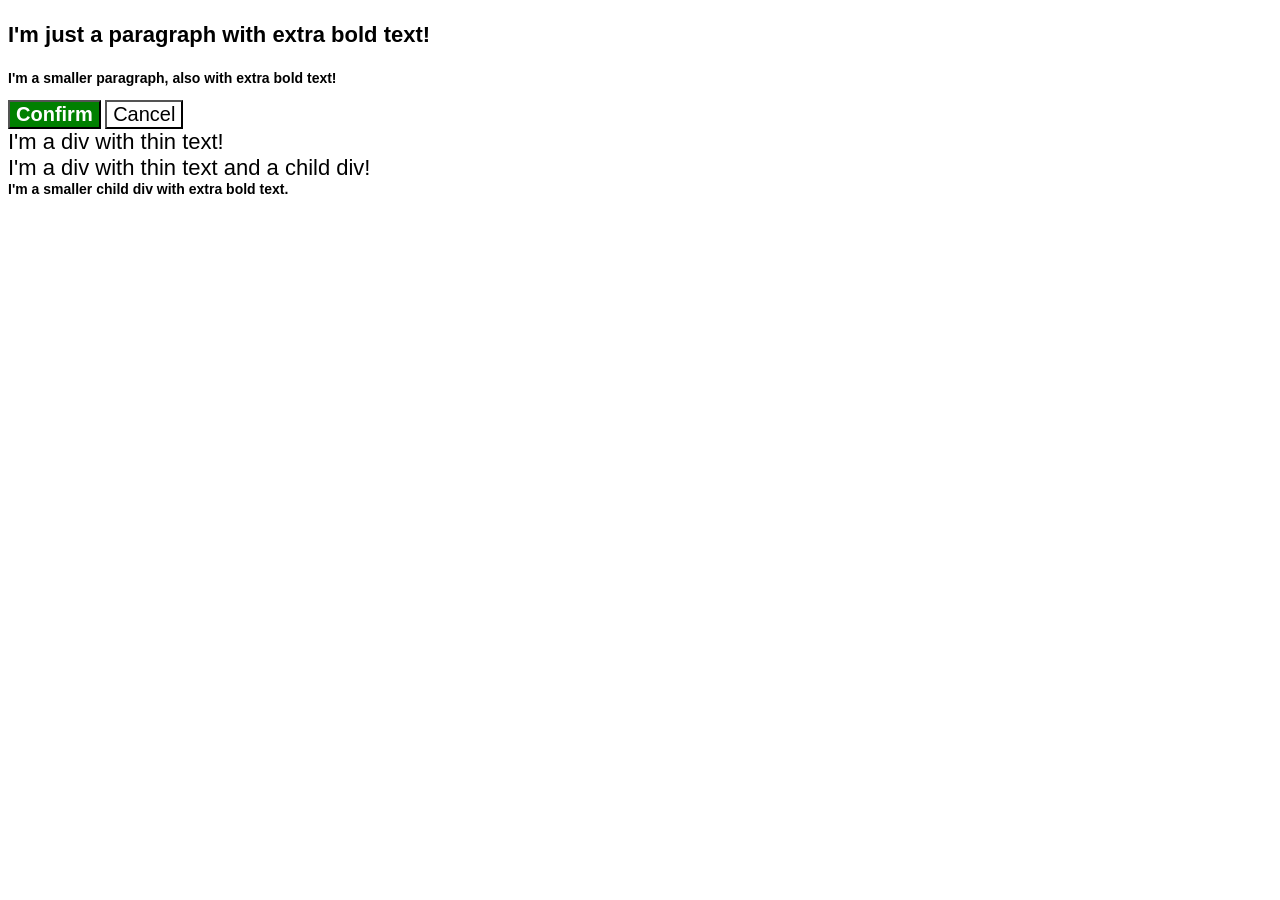
<file: foundations/cascade/01-cascade-fix/index.html>
<!DOCTYPE html>
<html lang="en">
  <head>
    <meta charset="UTF-8">
    <meta http-equiv="X-UA-Compatible" content="IE=edge">
    <meta name="viewport" content="width=device-width, initial-scale=1.0">
    <title>Fix the Cascade</title>
    <link rel="stylesheet" href="style.css">
  </head>
  <body>
    <p class="para">I'm just a paragraph with extra bold text!</p>
    <p class="para small-para">I'm a smaller paragraph, also with extra bold text!</p>

    <button id="confirm-button" class="button confirm">Confirm</button>
    <button id="cancel-button" class="button cancel">Cancel</button>

    <div class="text">I'm a div with thin text!</div>
    <div class="text">I'm a div with thin text and a child div!
      <div class="text child">I'm a smaller child div with extra bold text.</div>
    </div>
  </body>
</html>
</file>
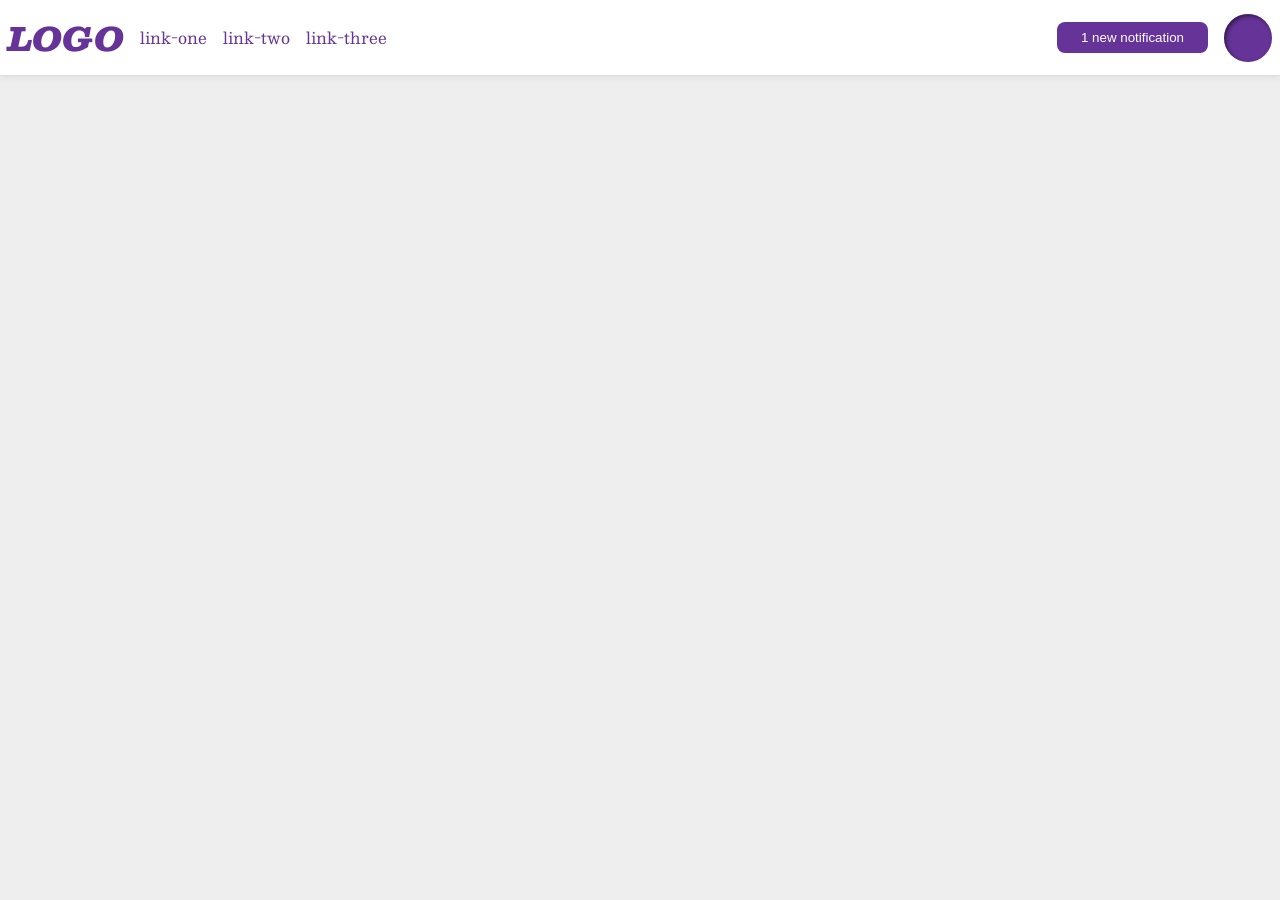
<file: foundations/flex/03-flex-header-2/index.html>
<!DOCTYPE html>
<html lang="en">
  <head>
    <meta charset="UTF-8">
    <meta http-equiv="X-UA-Compatible" content="IE=edge">
    <meta name="viewport" content="width=device-width, initial-scale=1.0">
    <title>Flex Header 2</title>
    <link rel="stylesheet" href="style.css">
  </head>
  <body>
    <div class="header">
      <div class="left-links">
      <div class="logo">
        LOGO
      </div>
      <ul class="links">
        <li><a href="https://google.com">link-one</a></li>
        <li><a href="https://google.com">link-two</a></li>
        <li><a href="https://google.com">link-three</a></li>
      </ul>
      </div>
      <div class="right-links">
        <button class="notifications">
          1 new notification
        </button>
        <div class="profile-image"></div>
      </div>
    </div>
  </body>
</html>
</file>
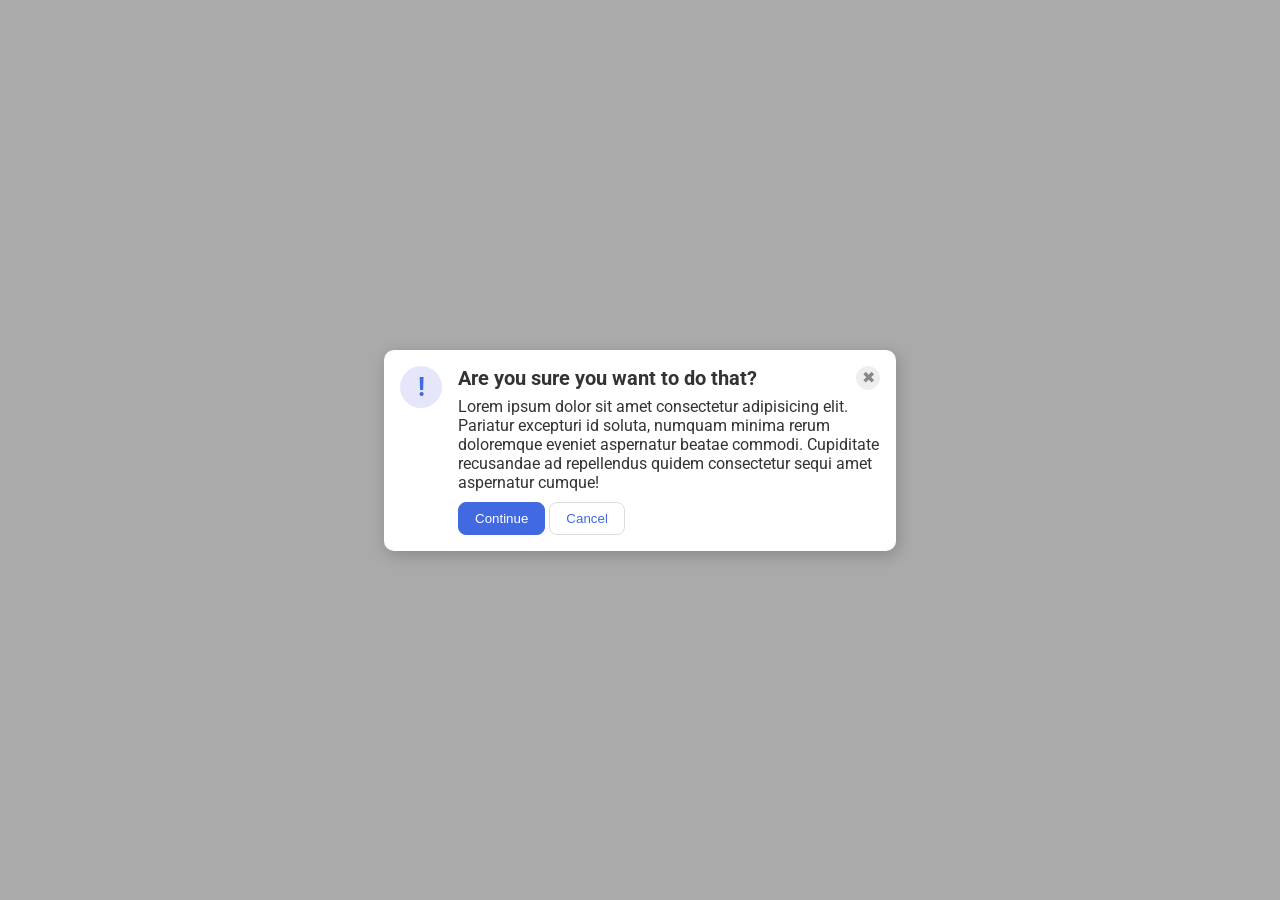
<file: foundations/flex/05-flex-modal/index.html>
<!DOCTYPE html>
<html lang="en">
  <head>
    <meta charset="UTF-8">
    <meta http-equiv="X-UA-Compatible" content="IE=edge">
    <meta name="viewport" content="width=device-width, initial-scale=1.0">
    <link rel="stylesheet" href="style.css">
    <title>Modal</title>
  </head>
  <body>
    <div class="modal">
      <div class="icon">!</div>
      <div class="items">
        <div class="titlebar">
          <div class="header">Are you sure you want to do that?</div>
          <button class="close-button">✖</button>
        </div>
        <div class="text">Lorem ipsum dolor sit amet consectetur adipisicing elit. Pariatur excepturi id soluta, numquam minima rerum doloremque eveniet aspernatur beatae commodi. Cupiditate recusandae ad repellendus quidem consectetur sequi amet aspernatur cumque!</div>
        <div class="buttons">
          <button class="continue">Continue</button>
          <button class="cancel">Cancel</button>
        </div>
      </div>
    </div>
  </body>
</html>
</file>
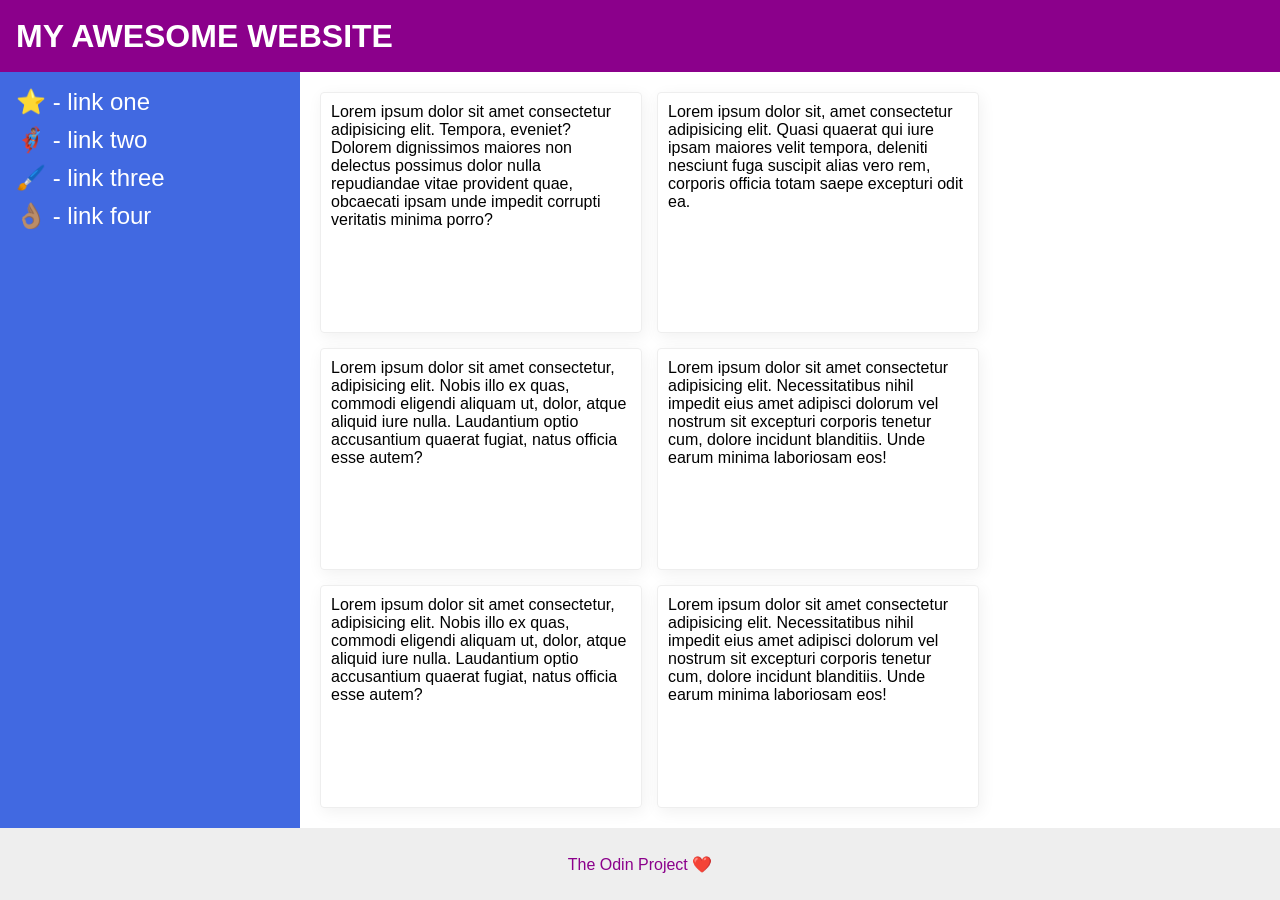
<file: foundations/flex/07-flex-layout-2/index.html>
<!DOCTYPE html>
<html lang="en">
  <head>
    <meta charset="UTF-8">
    <meta http-equiv="X-UA-Compatible" content="IE=edge">
    <meta name="viewport" content="width=device-width, initial-scale=1.0">
    <title>The Holy Grail</title>
    <link rel="stylesheet" href="style.css">
  </head>
  <body>
    <div class="header">
      MY AWESOME WEBSITE
    </div>
    <div class="mainbody">
      <div class="sidebar">
        <ul>
          <li><a href="#">⭐ - link one</a></li>
          <li><a href="#">🦸🏽‍♂️ - link two</a></li>
          <li><a href="#">🖌️ - link three</a></li>
          <li><a href="#">👌🏽 - link four</a></li>
        </ul>
      </div>
        <div class="cards">
          <div class="card">Lorem ipsum dolor sit amet consectetur adipisicing elit. Tempora, eveniet? Dolorem dignissimos maiores non delectus possimus dolor nulla repudiandae vitae provident quae, obcaecati ipsam unde impedit corrupti veritatis minima porro?</div>
          <div class="card">Lorem ipsum dolor sit, amet consectetur adipisicing elit. Quasi quaerat qui iure ipsam maiores velit tempora, deleniti nesciunt fuga suscipit alias vero rem, corporis officia totam saepe excepturi odit ea.</div>
          <div class="card">Lorem ipsum dolor sit amet consectetur, adipisicing elit. Nobis illo ex quas, commodi eligendi aliquam ut, dolor, atque aliquid iure nulla. Laudantium optio accusantium quaerat fugiat, natus officia esse autem?</div>
          <div class="card">Lorem ipsum dolor sit amet consectetur adipisicing elit. Necessitatibus nihil impedit eius amet adipisci dolorum vel nostrum sit excepturi corporis tenetur cum, dolore incidunt blanditiis. Unde earum minima laboriosam eos!</div>
          <div class="card">Lorem ipsum dolor sit amet consectetur, adipisicing elit. Nobis illo ex quas, commodi eligendi aliquam ut, dolor, atque aliquid iure nulla. Laudantium optio accusantium quaerat fugiat, natus officia esse autem?</div>
          <div class="card">Lorem ipsum dolor sit amet consectetur adipisicing elit. Necessitatibus nihil impedit eius amet adipisci dolorum vel nostrum sit excepturi corporis tenetur cum, dolore incidunt blanditiis. Unde earum minima laboriosam eos!</div>
        </div>
    </div>
    <div class="footer">
      The Odin Project ❤️
    </div>
  </body>
</html>
</file>
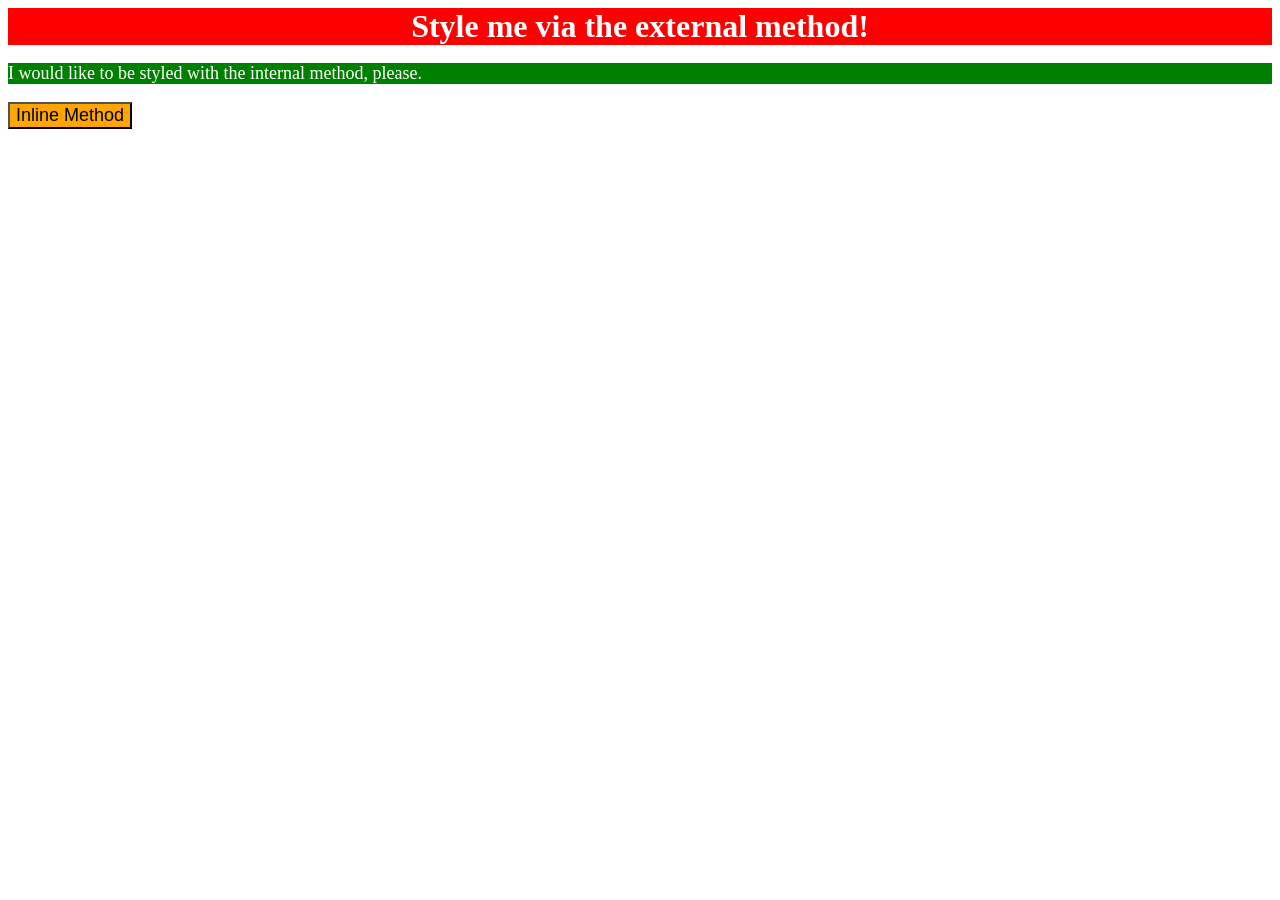
<file: foundations/intro-to-css/01-css-methods/index.html>
<!DOCTYPE html>
<html lang="en">
  <head>
    <link rel="stylesheet" href="style.css">
    <style>
      p{
        background-color: green;
        color: white;
        font-size: 18px;
      }
    </style>
    <meta charset="UTF-8">
    <meta http-equiv="X-UA-Compatible" content="IE=edge">
    <meta name="viewport" content="width=device-width, initial-scale=1.0">
    <title>Methods for Adding CSS</title>
  </head>
  <body>
    <div>Style me via the external method!</div>
    <p>I would like to be styled with the internal method, please.</p>
    <button style="background-color: orange; font-size: 18px;">Inline Method</button>
  </body>
</html>
</file>
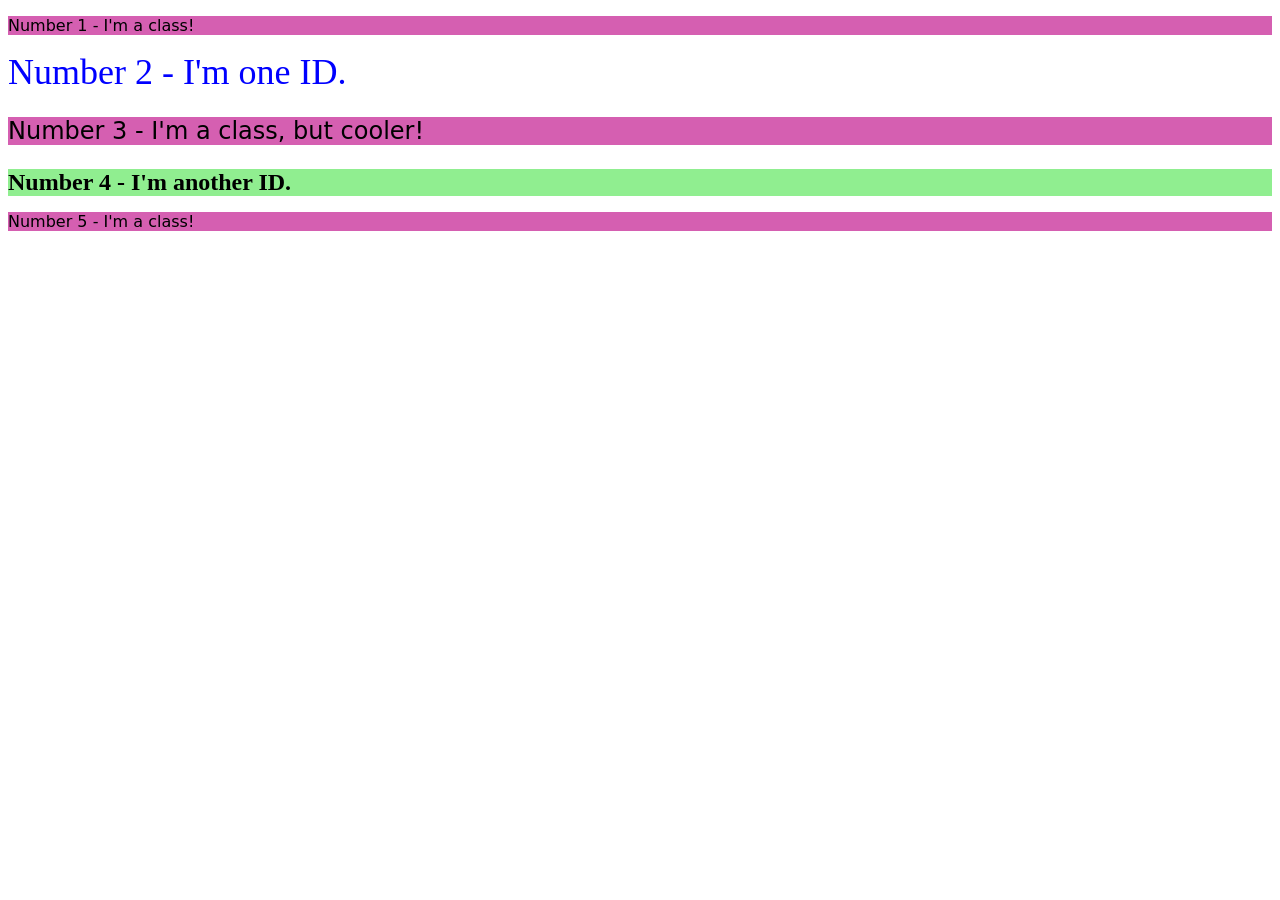
<file: foundations/intro-to-css/02-class-id-selectors/index.html>
<!DOCTYPE html>
<html lang="en">
  <head>
    <meta charset="UTF-8">
    <meta http-equiv="X-UA-Compatible" content="IE=edge">
    <meta name="viewport" content="width=device-width, initial-scale=1.0">
    <title>Class and ID Selectors</title>
    <link rel="stylesheet" href="style.css">
  </head>
  <body>
    <p class="odd">Number 1 - I'm a class!</p>
    <div id="second">Number 2 - I'm one ID.</div>
    <p class="odd cooler">Number 3 - I'm a class, but cooler!</p>
    <div id="fourth">Number 4 - I'm another ID.</div>
    <p class="odd">Number 5 - I'm a class!</p>
  </body>
</html>
</file>
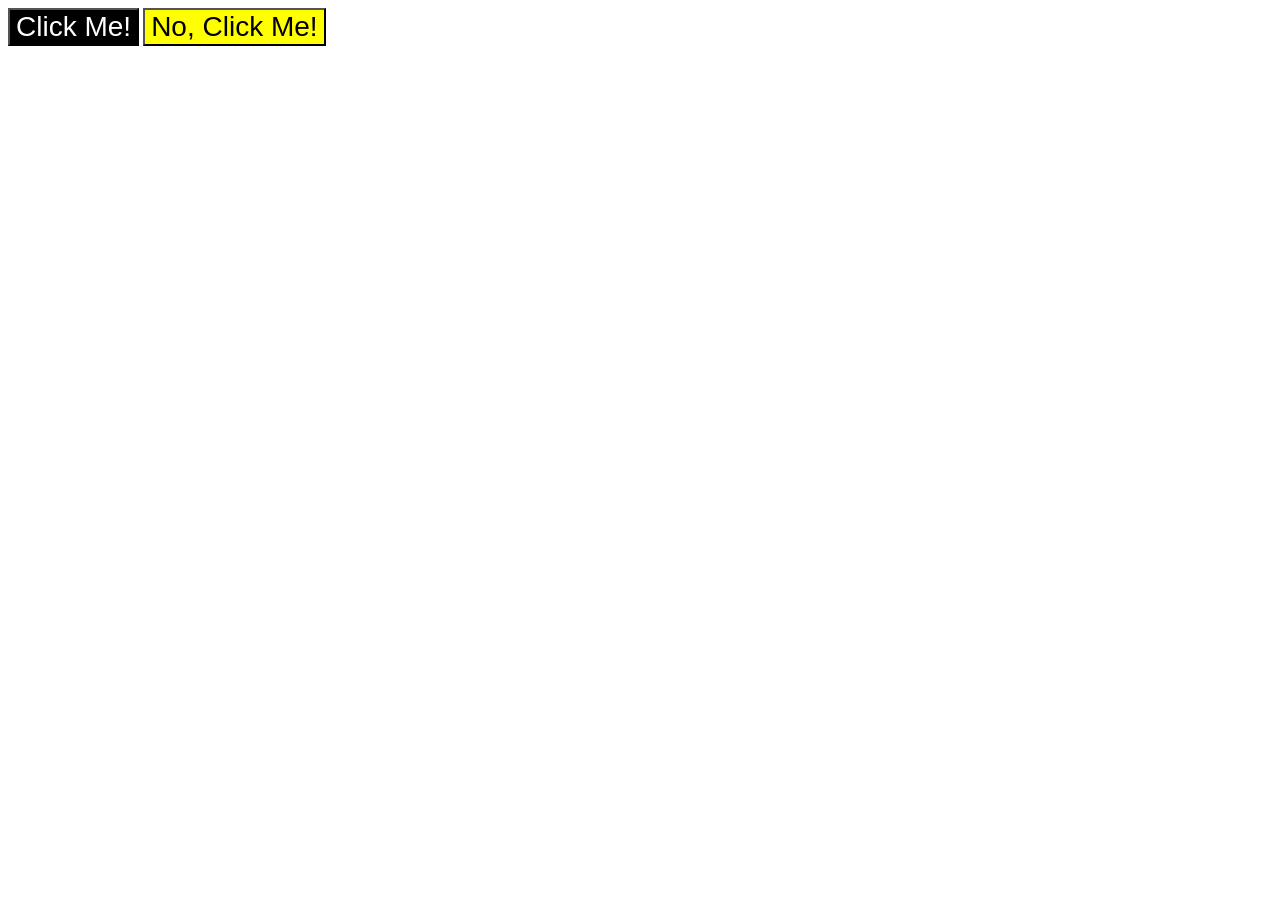
<file: foundations/intro-to-css/03-grouping-selectors/index.html>
<!DOCTYPE html>
<html lang="en">
  <head>
    <meta charset="UTF-8">
    <meta http-equiv="X-UA-Compatible" content="IE=edge">
    <meta name="viewport" content="width=device-width, initial-scale=1.0">
    <title>Grouping Selectors</title>
    <link rel="stylesheet" href="style.css">
  </head>
  <body>
    <button class="b1">Click Me!</button>
    <button class="b2">No, Click Me!</button>
  </body>
</html>
</file>
<file: foundations/cascade/01-cascade-fix/style.css>
body {
  font-family: Arial, Helvetica, sans-serif;
}


.para {
  color: hsl(0, 0%, 0%);
  font-weight: 800;
}

.para.small-para {
  font-size: 14px;
  font-weight: 800;
}

.para {
  font-size: 22px;
}

.button.confirm {
  background: green;
  color: white;
  font-weight: bold;
} 

.button {
  background-color: rgb(255, 255, 255);
  color: rgb(0, 0, 0);
  font-size: 20px;
}

.text.child {
  color: rgb(0, 0, 0);
  font-weight: 800;
  font-size: 14px;
}

div.text {
  color: rgb(0, 0, 0);
  font-size: 22px;
  font-weight: 100;
}
</file>
<file: foundations/flex/03-flex-header-2/style.css>
/* this is some magical font-importing.  
you'll learn about it later. */
@import url('https://fonts.googleapis.com/css2?family=Besley:ital,wght@0,400;1,900&display=swap');

body {
  margin: 0px;
  background: #eee;
  font-family: Besley, serif;
}

.header {
  background: white;
  border-bottom: 1px solid #ddd;
  box-shadow: 0 0 8px rgba(0,0,0,.1);
  display:flex;
  justify-content: space-between;
  align-items: center;
  padding: 8px;
}
/* .profile-image,.logo,button,a,ul.right-links,.left-links{
  margin:6px;
} */
.profile-image {
  background: rebeccapurple;
  box-shadow: inset 2px 2px 4px rgba(0,0,0,.5);
  border-radius: 50%;
  width: 48px;
  height: 48px;
}

.logo {
  color: rebeccapurple;
  font-size: 32px;
  font-weight: 900;
  font-style: italic;
}

button {
  border: none;
  border-radius: 8px;
  background: rebeccapurple;
  color: white;
  padding: 8px 24px;
}

a {
  /* this removes the line under our links */
  text-decoration: none;
  color: rebeccapurple;
}

ul {
  list-style-type: none;
  padding: 0px;
  display: flex;
  gap:16px
}
.right-links,.left-links{
  display: flex;
  /* justify-content: flex-end; */
  align-items: center;
  gap:16px
}
</file>
<file: foundations/flex/05-flex-modal/style.css>
@import url('https://fonts.googleapis.com/css2?family=Roboto:wght@400;700&display=swap');

html, body {
  height: 100%;
}

body {
  font-family: Roboto, sans-serif;
  margin: 0;
  background: #aaa;
  color: #333;
  /* I'll give you this one for free lol */
  display: flex;
  align-items: center;
  justify-content: center;
}

.modal {
  background: white;
  width: 480px;
  border-radius: 10px;
  box-shadow: 2px 4px 16px rgba(0,0,0,.2);
  padding: 16px;
}

.icon {
  color: royalblue;
  font-size: 26px;
  font-weight: 700;
  background: lavender;
  width: 42px;
  height: 42px;
  border-radius: 50%;
  display: flex;
  align-items: center;
  justify-content: center;
  flex-shrink: 0;
  /* margin: 10px 5px; */
}

.close-button {
  background: #eee;
  border-radius: 50%;
  color: #888;
  font-weight: 400;
  font-size: 16px;
  height: 24px;
  width: 24px;
  display: flex;
  align-items: center;
  justify-content: center;
  border: 1px solid #eee;
  padding: 0;
}

button {
  cursor: pointer;
  padding: 8px 16px;
  border-radius: 8px;
}

button.continue {
  background: royalblue;
  border: 1px solid royalblue;
  color: white;
}

button.cancel {
  background: white;
  border: 1px solid #ddd;
  color: royalblue;
}
/* .items{
  display: flex;
  flex-direction: column;
  padding: 10px
} */
.titlebar{
  display: flex;
  align-items: center;
  justify-content: space-between;
  margin-bottom: 7px;
  font-weight: bold;
  font-size: 20px;
}
.modal{
  display: flex;
  gap:16px
}
.text{
  margin-bottom: 10px;
}
</file>
<file: foundations/flex/07-flex-layout-2/style.css>
body {
  font-family: -apple-system, BlinkMacSystemFont, 'Segoe UI', Roboto, Oxygen, Ubuntu, Cantarell, 'Open Sans', 'Helvetica Neue', sans-serif;
  margin: 0;
  min-height: 100vh;
  display: flex;
  flex-direction: column;
}

.header {
  height: 72px;
  background: darkmagenta;
  color: white;
  font-size: 32px;
  font-weight: 900;
  display: flex;
  align-items: center;
  padding-left: 16px;
}

.footer {
  height: 72px;
  background: #eee;
  color: darkmagenta;
  display: flex;
  align-items: center;
  justify-content: center;
}

.sidebar {
  width: 300px;
  background: royalblue;
  box-sizing: border-box;
}

.card {
  border: 1px solid #eee;
  box-shadow: 2px 4px 16px rgba(0,0,0,.06);
  border-radius: 4px;
  width: 300px;
  padding: 10px;
}
.mainbody{
  display: flex;
  flex-grow:1
}
.sidebar{
  flex:0 0 auto;
  width: 300px;
  padding: 16px;
}
.cards{
  flex-grow: 1;
  display: flex;
  padding: 20px;
  gap:15px;
  flex-flow:row wrap;
  max-width: 1071px;
  min-width: 765px;
}
li{
  margin-bottom: 10px;
}
ul{
  padding: 0;
  margin: 0;
  font-size: 24px;
  list-style-type: none;
}
a{
  text-decoration: none;
  color: white;
}
</file>
<file: foundations/intro-to-css/01-css-methods/style.css>
div {
    background-color: red;
    font-size: 32px;
    text-align: center;
    font-weight: bold;
    color: white;
}
</file>
<file: foundations/intro-to-css/02-class-id-selectors/style.css>
/* Add CSS Styling */
.odd {
    background-color: rgb(213, 95, 177);
    font-family: Verdana, 'DejaVU Sans', sans-serif;
}
.cooler{
    font-size: 24px;
}

#second{
    color:blue;
    font-size: 36px;
}
#fourth{
    background-color:lightgreen;
    font-size: 24px;
    font-weight: bold;
}
</file>
<file: foundations/intro-to-css/03-grouping-selectors/style.css>
/* Add CSS Styling */
.b1,.b2{
    font-size: 28px;
    font-family: Helvetica, 'Times New Roman', sans-serif;
}
.b1{
    background-color: black;
    color: white;
}
.b2{
    background-color: yellow;
}
</file>
